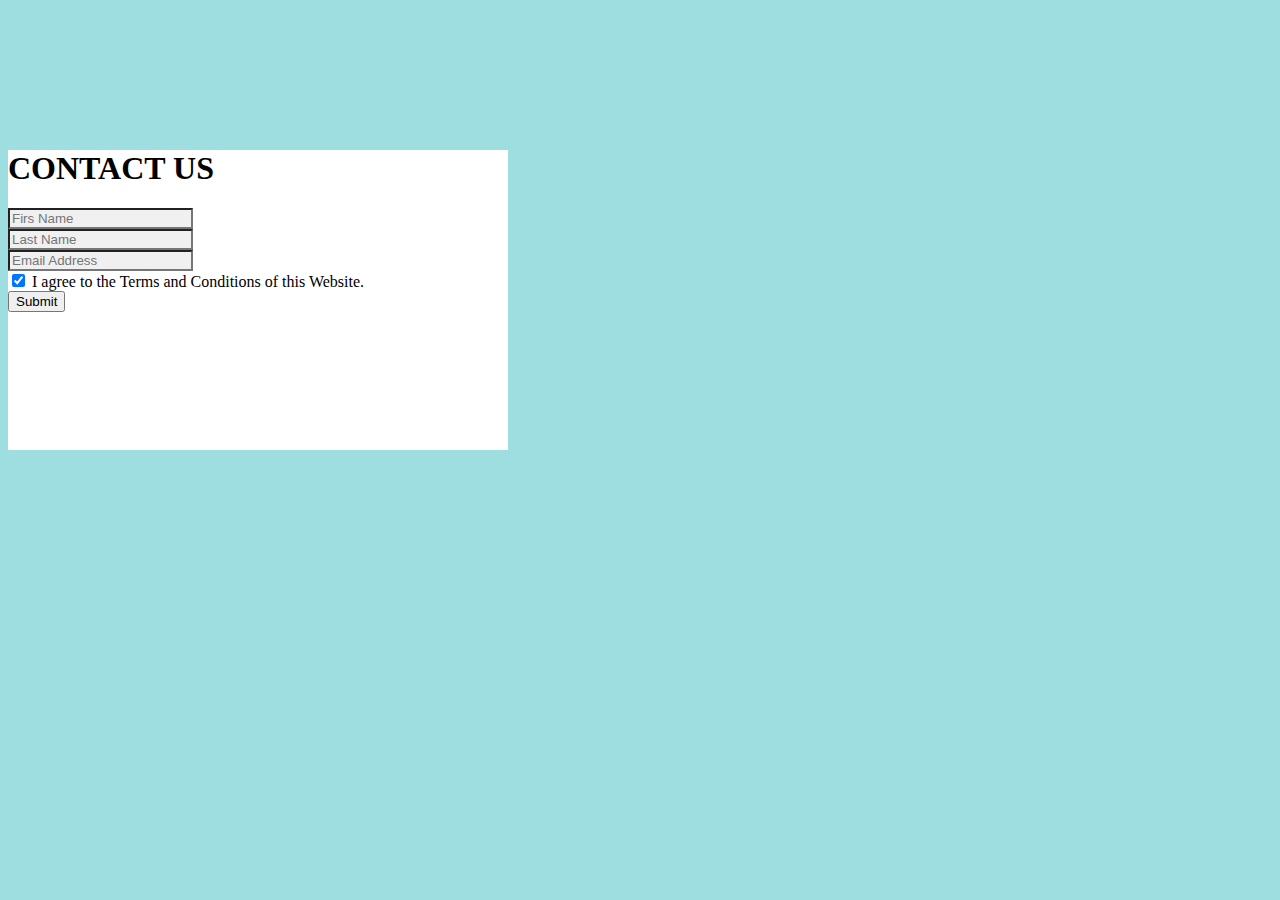
<file: Bootstrap-latihan1/index.html>
<!doctype html>
<html lang="en">
  <head>
   
    <meta charset="utf-8">
    <meta name="viewport" content="width=device-width, initial-scale=1">

    <link href="https://cdn.jsdelivr.net/npm/bootstrap@5.0.2/dist/css/bootstrap.min.css" rel="stylesheet" integrity="sha384-EVSTQN3/azprG1Anm3QDgpJLIm9Nao0Yz1ztcQTwFspd3yD65VohhpuuCOmLASjC" crossorigin="anonymous">

    <title>Latihan 1</title>

    <style>

      body{
        background-color: #9fdee0;
      }
      .container {
        width: 500px;
        height: 300px;
        background-color: white;
        margin-top: 150px;
      }

    </style>

  </head>
  <body>
      <div class="container shadow">
        <form class="row mx-3">

          <h1 class="fs-5 fw-bold pt-5">CONTACT US</h1>

          <div class="col-md-6 mb-3">
            <input type="text" class="form-control" placeholder="Firs Name" style="background-color: #f0f0f0;">
          </div>

          <div class="col-md-6 mb-3">
            <input type="text" class="form-control" placeholder="Last Name" style="background-color: #f0f0f0;">
          </div>

          <div class="col-12 mb-3">
            <input type="text" class="form-control" id="inputEmail" placeholder="Email Address" style="background-color: #f0f0f0;">
          </div>

          <div class="col-12 mb-3">
            <div class="form-check form-switch">
              <input class="form-check-input" type="checkbox" role="switch" id="flexSwitchCheckChecked" checked>
              <label class="form-check-label" for="flexSwitchCheckChecked">I agree to the Terms and Conditions of this Website.</label>
            </div>
          </div>

          <div class="col-3 mx-auto">
            <button type="submit" class="btn btn-primary mb-3">Submit</button>
          </div>

        </form>
      </div>
   

    <script src="https://cdn.jsdelivr.net/npm/bootstrap@5.0.2/dist/js/bootstrap.bundle.min.js" integrity="sha384-MrcW6ZMFYlzcLA8Nl+NtUVF0sA7MsXsP1UyJoMp4YLEuNSfAP+JcXn/tWtIaxVXM" crossorigin="anonymous"></script>
  </body>
</html>
</file>
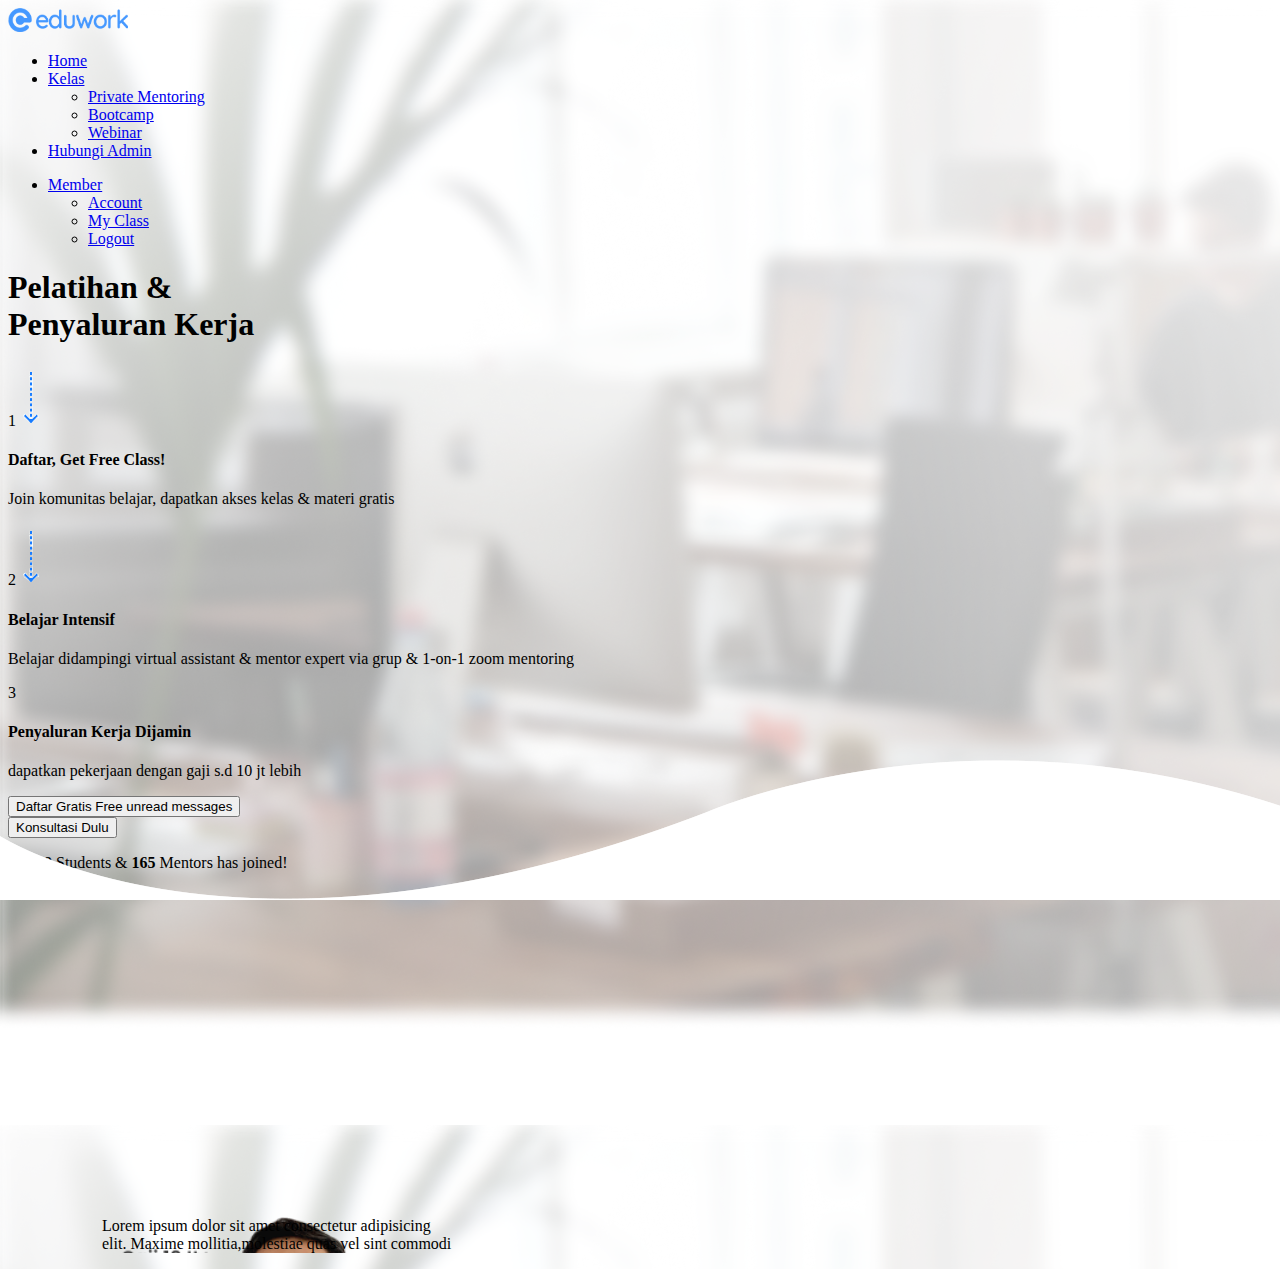
<file: Bootstrap-tugas/index.html>
<!doctype html>
<html lang="en">
  <head>
    <meta charset="utf-8">
    <meta name="viewport" content="width=device-width, initial-scale=1">
    <link rel="shortcut icon" href="https://eduwork.id/images/favicon.png">
    <title>Eduwork - Platform Mentoring & Penyaluran Kerja</title>
    <link href="https://cdn.jsdelivr.net/npm/bootstrap@5.3.2/dist/css/bootstrap.min.css" rel="stylesheet" integrity="sha384-T3c6CoIi6uLrA9TneNEoa7RxnatzjcDSCmG1MXxSR1GAsXEV/Dwwykc2MPK8M2HN" crossorigin="anonymous">
    <link rel="stylesheet" type="text/css" href="style.css">

  </head>
  <body style="background-image: url(img/bg-hero.png);";>
  <div class="container">
    <div class="row position-relative">
      <div class="col-9 position-absolute top-0 start-50 translate-middle-x" style="background: transparent;";>
          <!--navbar-->
          <nav class="navbar navbar-expand-lg bg-transparent">
            <div class="container">
              <a class="navbar-brand" href="#">
                <img src="img/logo.png" alt="Eduwork" width="120" height="24">
              </a>
              <div class="collapse navbar-collapse" id="navbarNavDropdown">
                <ul class="navbar-nav justify-content-end flex-grow-1 pe-3" >
                  <li class="nav-item">
                    <a class="nav-link fw-bold" aria-current="page" href="#">Home</a>
                  </li>
                  <li class="nav-item dropdown">
                    <a class="nav-link dropdown-toggle fw-bold" href="#" role="button" data-bs-toggle="dropdown" aria-expanded="false">
                     Kelas
                    </a>
                    <ul class="dropdown-menu">
                      <li><a class="dropdown-item" href="#">Private Mentoring</a></li>
                      <li><a class="dropdown-item" href="#">Bootcamp</a></li>
                      <li><a class="dropdown-item" href="#">Webinar</a></li>
                    </ul>
                  </li>
                  <li class="nav-item">
                    <a class="nav-link fw-bold" href="#">Hubungi Admin</a>
                  </li>
                </ul>
              </div>

              <div class="collapse navbar-collapse" id="navbarNavDropdown">
                <ul class="navbar-nav ms-auto">
                  <li class="nav-item dropdown">
                    <a class="nav-link dropdown-toggle" href="#" role="button" data-bs-toggle="dropdown" aria-expanded="false">
                     Member
                    </a>
                    <ul class="dropdown-menu">
                      <li><a class="dropdown-item" href="#">Account</a></li>
                      <li><a class="dropdown-item" href="#">My Class</a></li>
                      <li><a class="dropdown-item" href="#">Logout</a></li>
                    </ul>
                  </li>
                </ul>
              </div>

            </div>
          </nav>
          <!--akhir navbar-->

          <div class="container">
            <div class="row">
              <div class="col-md-5">
                <h1 class="fw-bold mt-5 fs-1">Pelatihan & <br>
                Penyaluran Kerja</h1>
                   <div class="row mt-5">
                    <div class="col-md-1">
                      <span class="badge bg-primary rounded-pill display-flex">1</span> <img src="img/arrow.png"> 
                    </div>
                    <div class="col-md-11">
                      <h4>Daftar, Get Free Class!</h4>
                    <p> Join komunitas belajar, dapatkan akses kelas & materi gratis
                    </div>
                   </div>

                   <div class="row">
                    <div class="col-md-1">
                      <span class="badge bg-primary rounded-pill display-flex">2</span>  <img src="img/arrow.png"> 
                    </div>
                    <div class="col-md-11">
                      <h4>Belajar Intensif</h4>
                    <p> Belajar didampingi virtual assistant & mentor expert via grup & 1-on-1 zoom mentoring
                    </div>
                   </div>

                   <div class="row">
                    <div class="col-md-1">
                      <span class="badge bg-primary rounded-pill display-flex">3</span> 
                    </div>
                    <div class="col-md-11">
                      <h4>Penyaluran Kerja Dijamin</h4>
                    <p> dapatkan pekerjaan dengan gaji s.d 10 jt lebih
                    </div>
                   </div>

                   <div class="row mt-3">
                    <div class="d-grid col-6 mx-auto">
                    <button type="button" class="btn btn-primary position-relative">
                      Daftar Gratis
                      <span class="position-absolute top-0 start-100 translate-middle badge rounded-pill bg-danger">
                        Free
                        <span class="visually-hidden">unread messages</span>
                      </span>
                    </button>
                  </div>
                    <div class="d-grid col-6 mx-auto">
                      <button class="btn btn-warning" type="button">Konsultasi Dulu</button>
                    </div>
                   </div>
                   <div class="row mt-3">
                    <div class="col-12">
                      <p>
                         <b>75,699</b> Students & <b>165</b> Mentors has joined! 
                      </p>
                    </div>
                   </div>
                 </div>

              <div class="col-md-6 mt-5" style="background-image: url(img/t-aniq.png); background-repeat: no-repeat; background-size: 450px 450px; margin-left: 50px;">     
                    <div class="card" style="width: 22rem; margin-top: 345px; margin-left: 44px;">
                      <div class="card-body">
                        <p class="card-text">Lorem ipsum dolor sit amet consectetur adipisicing elit. Maxime mollitia,molestiae quas vel sint commodi</p>
                      </div>
                    </div>
              </div>

          </div>
        </div>
      </div>
    </div>

    <section>
      <div class="wave"></div>
    </section>
  </div>
  </body>
</html>
</file>
<file: Bootstrap-tugas/style.css>
section .wave {
    position: absolute;
    width: 100%;
    height: 140px;
    bottom: 0px;
    left: 0;
    background: url(img/wave.png);
    animation: animate 10s linear infinite;
}
@keyframes animate {
    0% {
        background-position: 0;
    }
    100% {
        background-position: 1360px;
    }
}
@keyframes animate-reverse {
    0% {
        background-position: 1360px;
    }
    100% {
        background-position: 0;
    }
}
section .wave::before {
    content: '';
    width: 100%;
    height: 140px;
    background: url(img/wave.png);
    position: absolute;
    top: 0;
    left: 0;
    opacity: 0.4;
    animation: animate-reverse 10s linear infinite;
}
section .wave::after {
    content: '';
    width: 100%;
    height: 140px;
    background: url(img/wave.png);
    position: absolute;
    top: 0;
    left: 0;
    opacity: 0.4;
    animation: animate-reverse 20s linear infinite;
}
</file>
